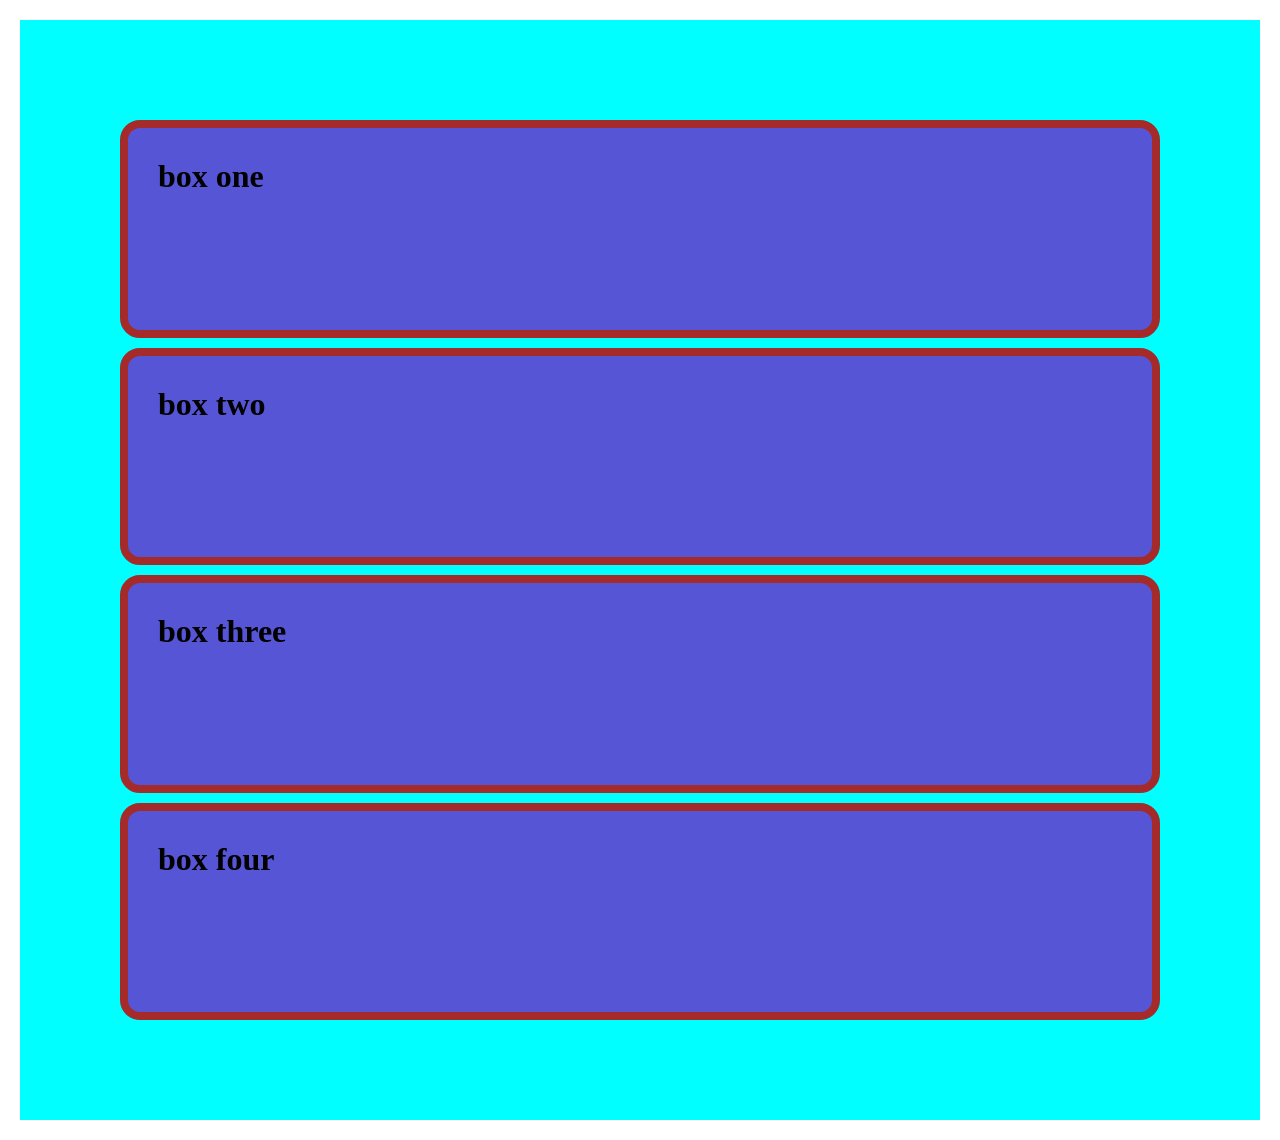
<file: index.html>
<!DOCTYPE html>
<html lang="en">
<head>
    <meta charset="UTF-8">
    <meta name="viewport" content="width=device-width, initial-scale=1.0">
    <link rel="stylesheet" href="style.css">
    <title>Document</title>
</head>
<body>

    <div class="main-div">
        <div class="content-div">
            <h1>box one</h1>
        </div>
        <div class="content-div">
            <h1>box two</h1>
        </div>
        <div class="content-div">
            <h1>box three</h1>
        </div>
        <div class="content-div">
            <h1>box four</h1>
        </div>
    </div>
    
</body>
</html>
</file>
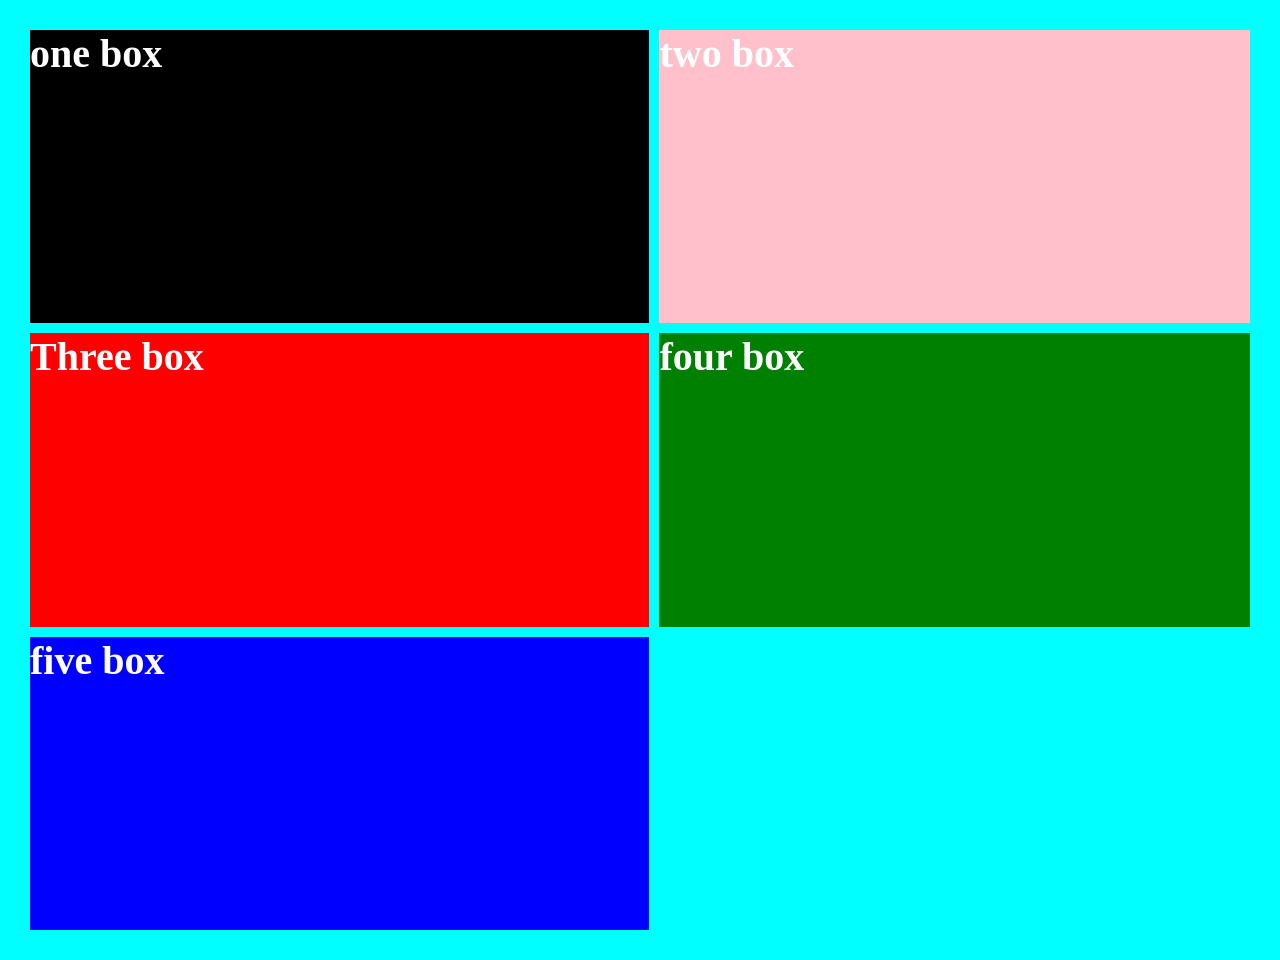
<file: home.html>
<!DOCTYPE html>
<html lang="en">
<head>
    <meta charset="UTF-8">
    <meta name="viewport" content="width=device-width, initial-scale=1.0">
    <link rel="stylesheet" href="style.css">
    <title>Document</title>
</head>
<body>

    <div class="container-grid">
        <div class="item">
            one box
        </div>
        <div class="item">
            two box
        </div>
        <div class="item">
            Three box
        </div>
        <div class="item">
            four box
        </div>
        <div class="item">
            five box
        </div>
    </div>
    
</body>
</html>
</file>
<file: style.css>
*{
    margin: 0px;
    padding: 0px;
}



.main-div {
    background-color: aqua;
    height: 100vh;
    padding: 100px;
    margin: 20px;
    display: flex;
    flex-direction: column;
    gap: 10px;
}


.content-div {
    background-color: rgb(85, 85, 214);
    height: 100%;
    padding: 30px;
    border: 8px solid brown;
    border-radius: 20px;
}




.container-grid{
    background-color: aqua;
    height: 100vh;
    padding: 30px;
    display: grid;
    grid-template-columns: auto auto ;
    gap: 10px;
}


.item:nth-child(1) {

    background-color: black;
    color: white;
    font-weight: 700;
    font-size: 40px;

}

.item:nth-child(2) {

    background-color: pink;
    color: white;
    font-weight: 700;
    font-size: 40px;

}

.item:nth-child(3) {

    background-color: red;
    color: white;
    font-weight: 700;
    font-size: 40px;

}

.item:nth-child(4) {
    background-color: green;
    color: white;
    font-weight: 700;
    font-size: 40px;
}
.item:nth-child(5) {
    background-color: blue;
    color: white;
    font-weight: 700;
    font-size: 40px;
}
</file>
